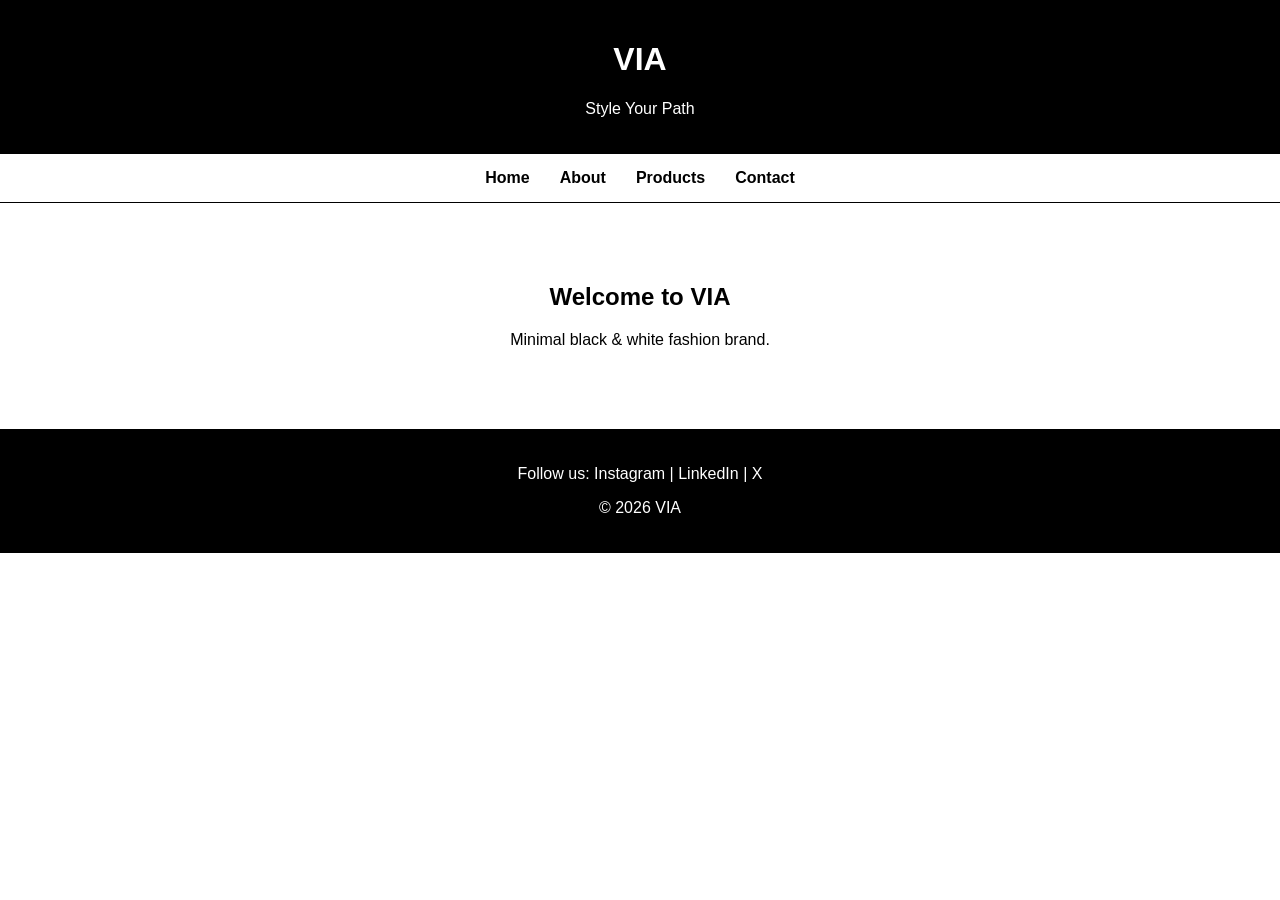
<file: index.html>
<!DOCTYPE html>
<html>
<head>
    <title>VIA Home</title>
    <link rel="stylesheet" href="style.css">
</head>
<body>

<header>
    <h1>VIA</h1>
    <p>Style Your Path</p>
</header>

<nav>
    <a href="index.html">Home</a>
    <a href="about.html">About</a>
    <a href="products.html">Products</a>
    <a href="contact.html">Contact</a>
</nav>

<main>
    <section>
        <h2>Welcome to VIA</h2>
        <p>Minimal black & white fashion brand.</p>
    </section>
</main>

<footer>
    <p>Follow us: Instagram | LinkedIn | X</p>
    <p>© 2026 VIA</p>
</footer>

</body>
</html>
</file>
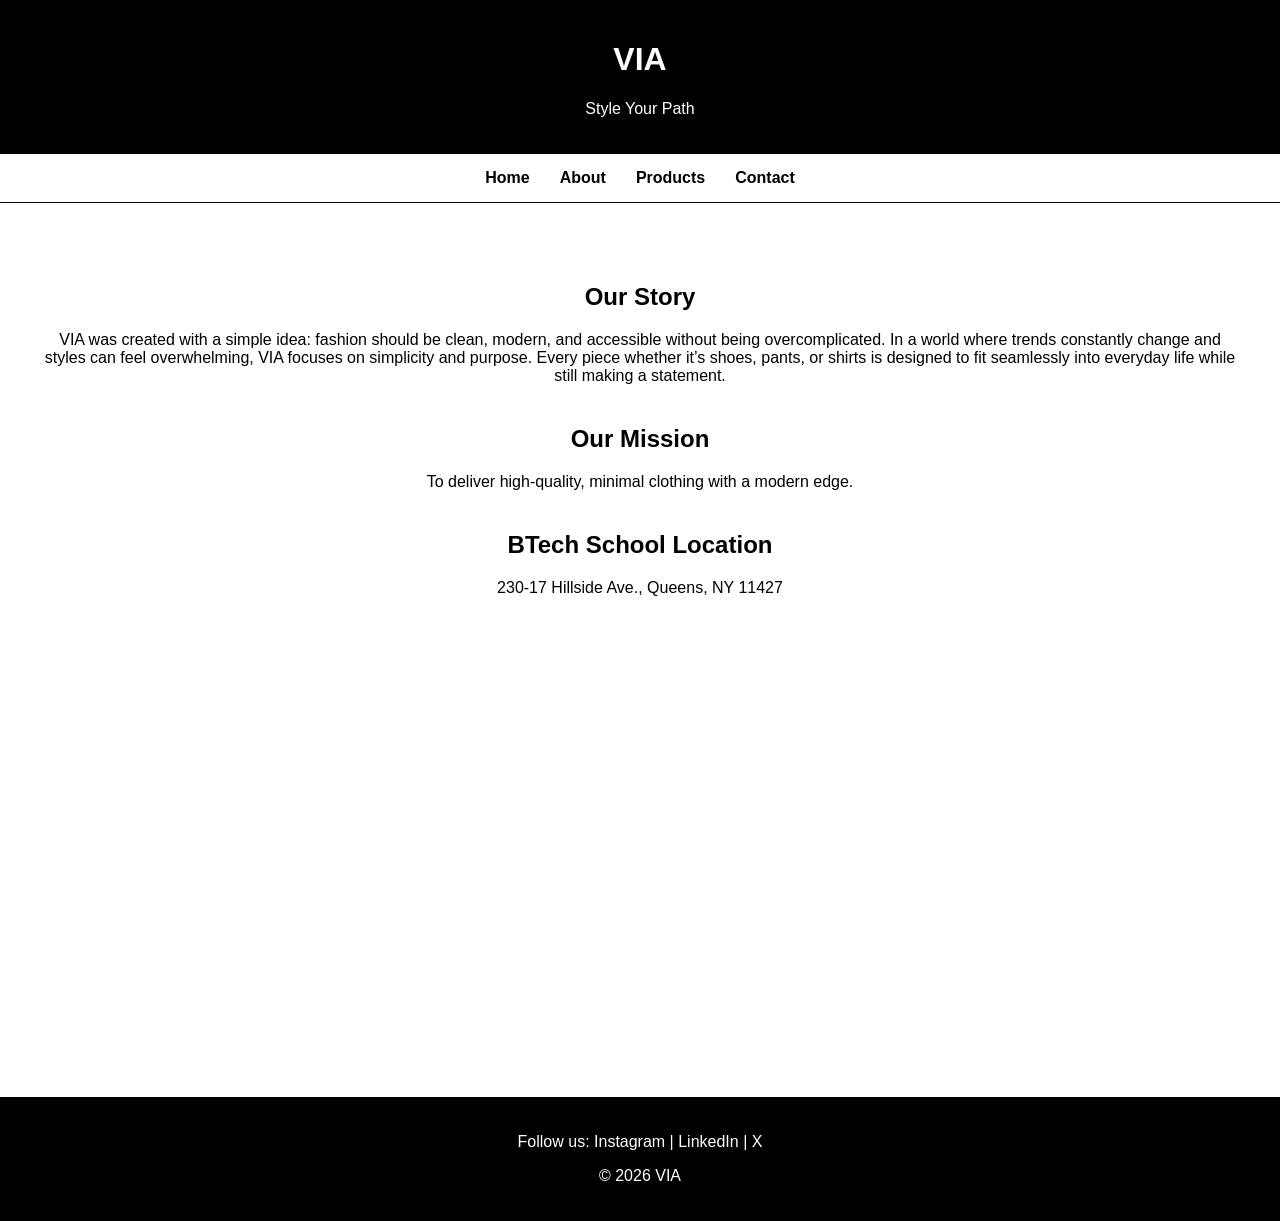
<file: about.html>
<!DOCTYPE html>
<html>
<head>
    <title>About VIA</title>
    <link rel="stylesheet" href="style.css">
</head>
<body>

<header>
    <h1>VIA</h1>
    <p>Style Your Path</p>
</header>

<nav>
    <a href="index.html">Home</a>
    <a href="about.html">About</a>
    <a href="products.html">Products</a>
    <a href="contact.html">Contact</a>
</nav>

<main>

    <section>
        <h2>Our Story</h2>
        <p>
            VIA was created with a simple idea: fashion should be clean,
            modern, and accessible without being overcomplicated.
            In a world where trends constantly change and styles can feel
            overwhelming, VIA focuses on simplicity and purpose.
            Every piece whether it’s shoes, pants, or shirts is designed
            to fit seamlessly into everyday life while still making a statement.
        </p>
    </section>

    <section>
        <h2>Our Mission</h2>
        <p>
            To deliver high-quality, minimal clothing with a modern edge.
        </p>
    </section>

    <!-- Google Map Section -->
    <section>
        <h2>BTech School Location</h2>

        <p>
            230-17 Hillside Ave., Queens, NY 11427
        </p>

        <div style="width: 100%; max-width: 800px; margin: auto;">
            <iframe
                src="https://www.google.com/maps?q=230-17+Hillside+Ave,+Queens,+NY+11427&output=embed"
                width="100%"
                height="400"
                style="border:0;"
                allowfullscreen=""
                loading="lazy">
            </iframe>
        </div>
    </section>

</main>

<footer>
    <p>Follow us: Instagram | LinkedIn | X</p>
    <p>© 2026 VIA</p>
</footer>

</body>
</html>
</file>
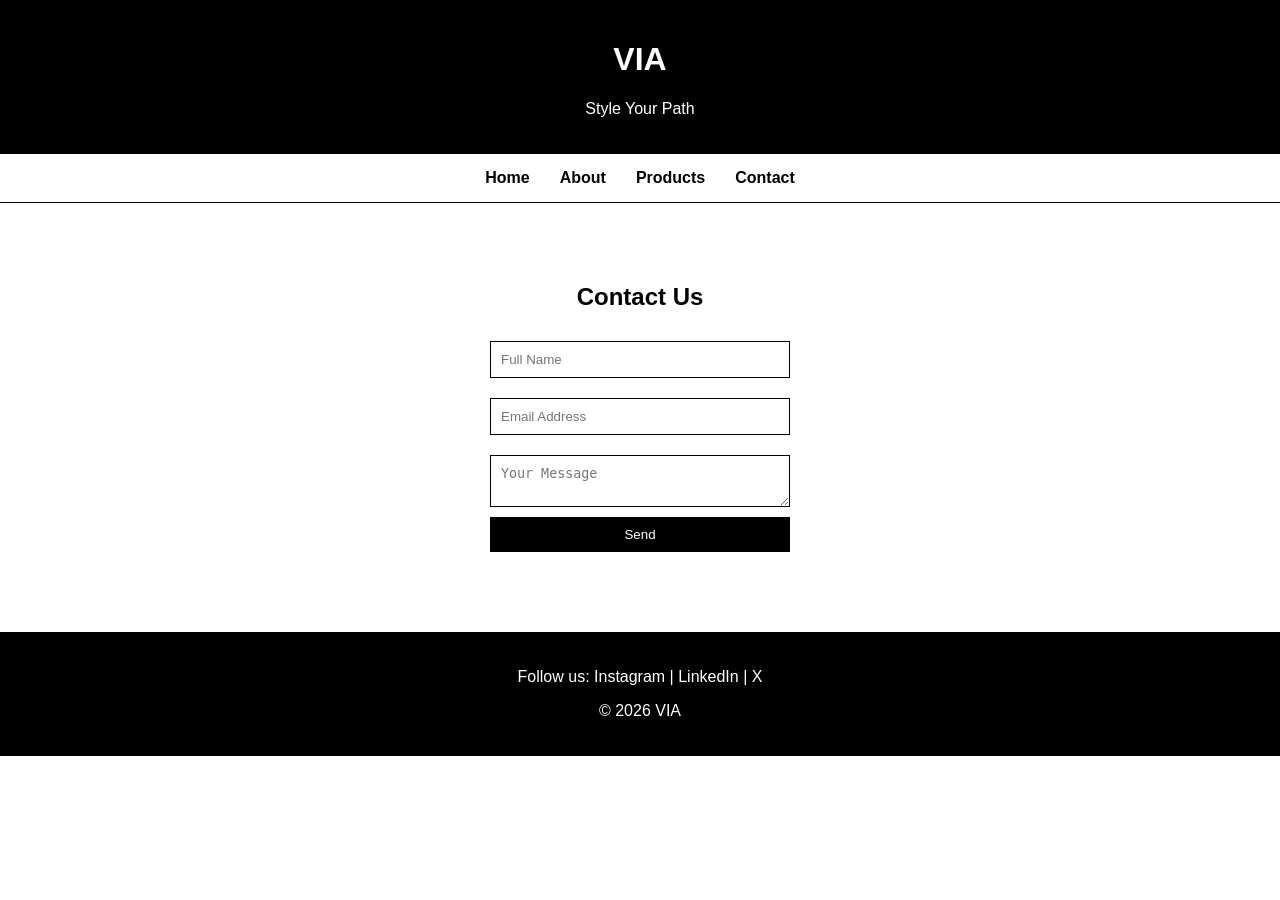
<file: contact.html>
<!DOCTYPE html>
<html>
<head>
    <title>Contact VIA</title>
    <link rel="stylesheet" href="style.css">
</head>
<body>

<header>
    <h1>VIA</h1>
    <p>Style Your Path</p>
</header>

<nav>
    <a href="index.html">Home</a>
    <a href="about.html">About</a>
    <a href="products.html">Products</a>
    <a href="contact.html">Contact</a>
</nav>

<main>
    <section>
        <h2>Contact Us</h2>

        <form>
            <input type="text" placeholder="Full Name" required>
            <input type="email" placeholder="Email Address" required>
            <textarea placeholder="Your Message"></textarea>
            <button type="submit">Send</button>
        </form>

    </section>
</main>

<footer>
    <p>Follow us: Instagram | LinkedIn | X</p>
    <p>© 2026 VIA</p>
</footer>

</body>
</html>
</file>
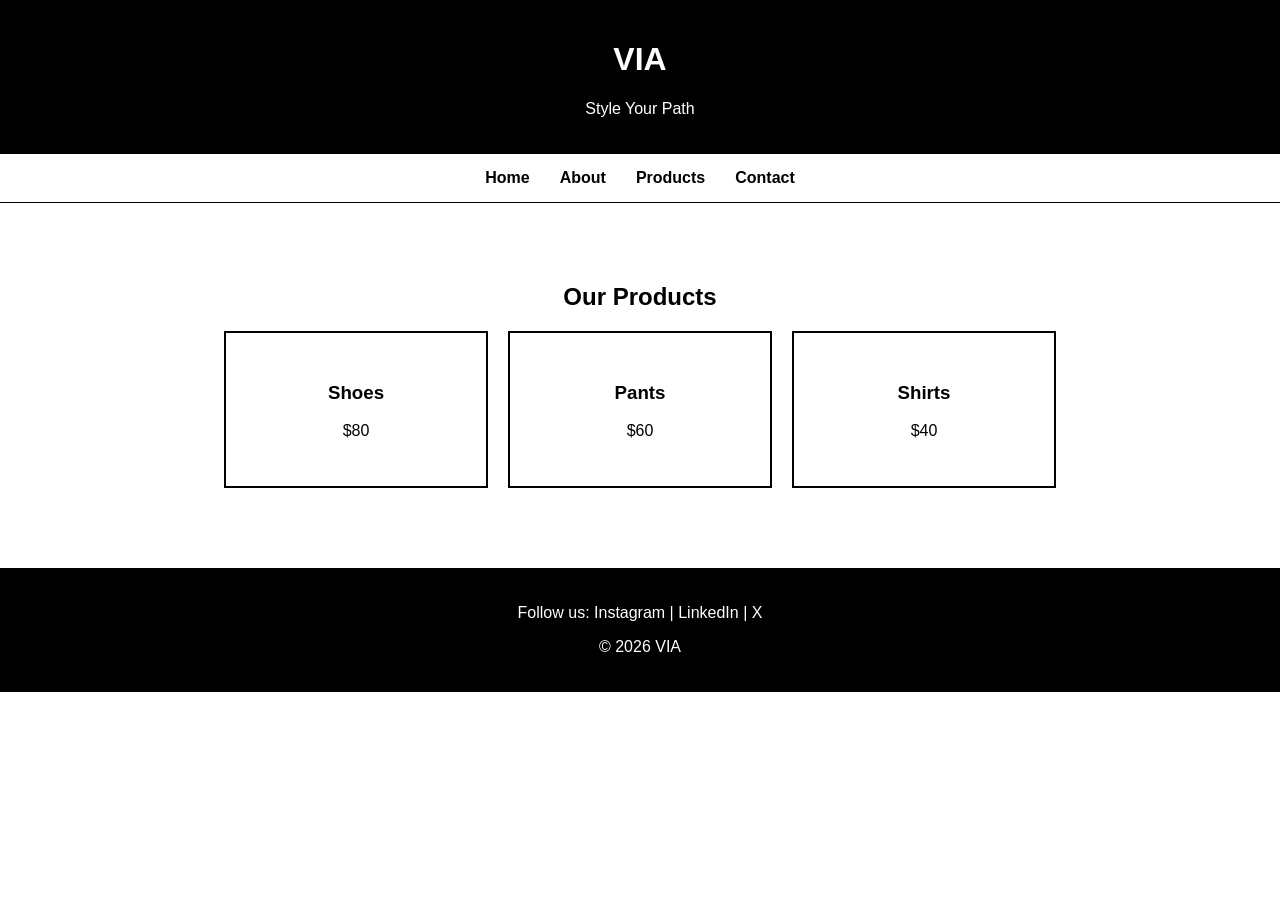
<file: products.html>
<!DOCTYPE html>
<html>
<head>
    <title>Products</title>
    <link rel="stylesheet" href="style.css">
</head>
<body>

<header>
    <h1>VIA</h1>
    <p>Style Your Path</p>
</header>

<nav>
    <a href="index.html">Home</a>
    <a href="about.html">About</a>
    <a href="products.html">Products</a>
    <a href="contact.html">Contact</a>
</nav>

<main>
    <section>
        <h2>Our Products</h2>

        <div class="products">
            <div class="card">
                <h3>Shoes</h3>
                <p>$80</p>
            </div>

            <div class="card">
                <h3>Pants</h3>
                <p>$60</p>
            </div>

            <div class="card">
                <h3>Shirts</h3>
                <p>$40</p>
            </div>
        </div>

    </section>
</main>

<footer>
    <p>Follow us: Instagram | LinkedIn | X</p>
    <p>© 2026 VIA</p>
</footer>

</body>
</html>
</file>
<file: style.css>
body {
    margin: 0;
    font-family: Arial, sans-serif;
    background: white;
    color: black;
}

/* HEADER */
header {
    background: black;
    color: white;
    text-align: center;
    padding: 20px;
}

/* NAV */
nav {
    display: flex;
    justify-content: center;
    gap: 30px;
    padding: 15px;
    border-bottom: 1px solid black;
}

nav a {
    text-decoration: none;
    color: black;
    font-weight: bold;
}

nav a:hover {
    text-decoration: underline;
}

/* MAIN */
main {
    padding: 40px;
    text-align: center;
}

/* SECTIONS */
section {
    margin: 40px 0;
}

/* PRODUCT CARDS */
.products {
    display: flex;
    justify-content: center;
    gap: 20px;
}

.card {
    border: 2px solid black;
    padding: 30px;
    width: 200px;
    transition: 0.3s;
}

.card:hover {
    background: black;
    color: white;
    transform: scale(1.05);
}

/* FORM */
form {
    display: flex;
    flex-direction: column;
    width: 300px;
    margin: auto;
}

input, textarea {
    margin: 10px 0;
    padding: 10px;
    border: 1px solid black;
}

button {
    background: black;
    color: white;
    padding: 10px;
    border: none;
}

/* FOOTER */
footer {
    background: black;
    color: white;
    text-align: center;
    padding: 20px;
}
</file>
